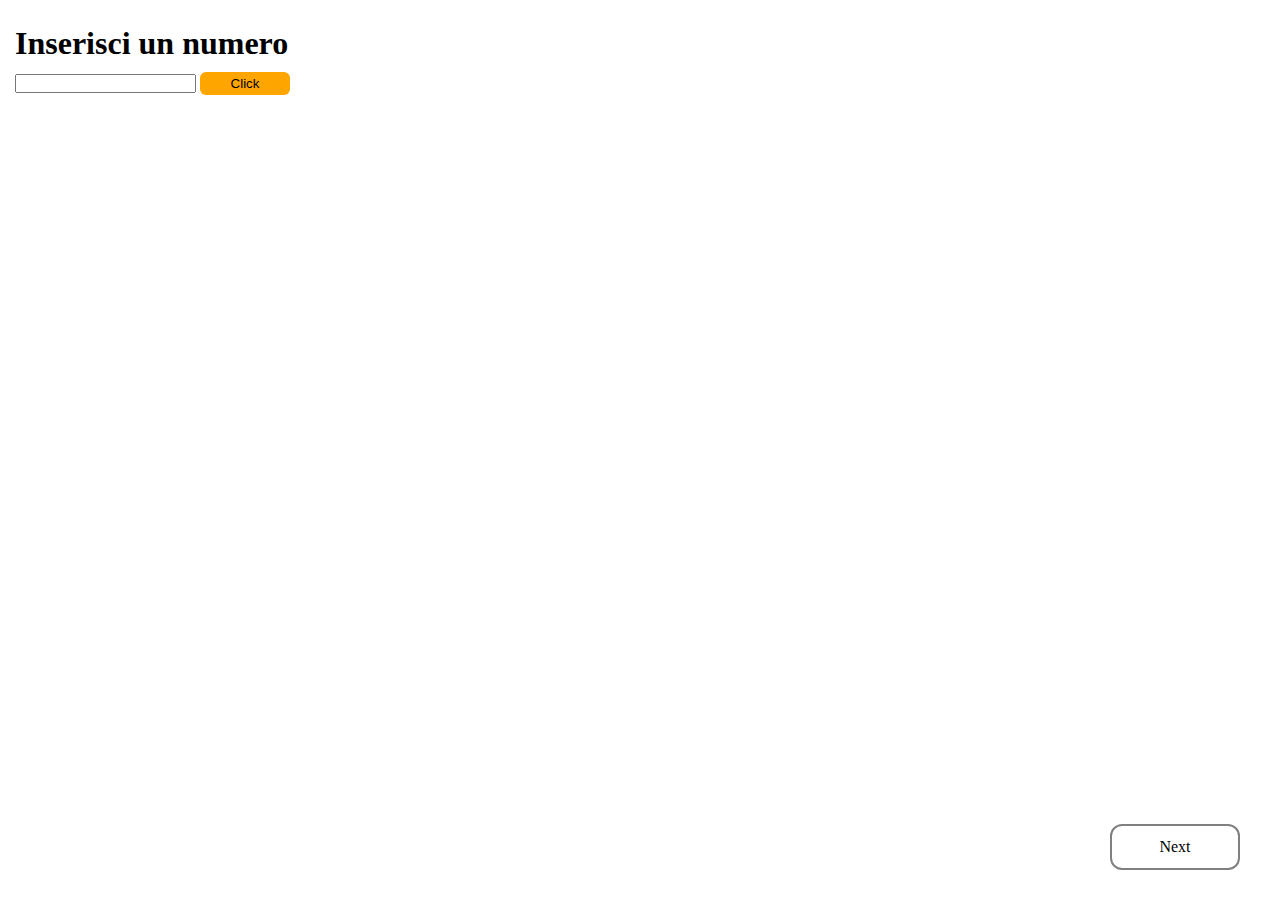
<file: index.html>
<!DOCTYPE html>
<html lang="en">

<head>
    <meta charset="UTF-8">
    <meta http-equiv="X-UA-Compatible" content="IE=edge">
    <meta name="viewport" content="width=device-width, initial-scale=1.0">
    <link rel="stylesheet" href="./css/style.css">
    <title>JS - Snack 1</title>
</head>

<body>

    <div class="container">
        <h1>Inserisci un numero</h1>
        <input type="number">
        <button>Click</button>
        <span></span>
    </div>


    <div class="pages-button">
        <a href="./snack2.html">Next</a>
    </div>



    <script type="text/javascript" src="./js/app.js"></script>
</body>

</html>
</file>
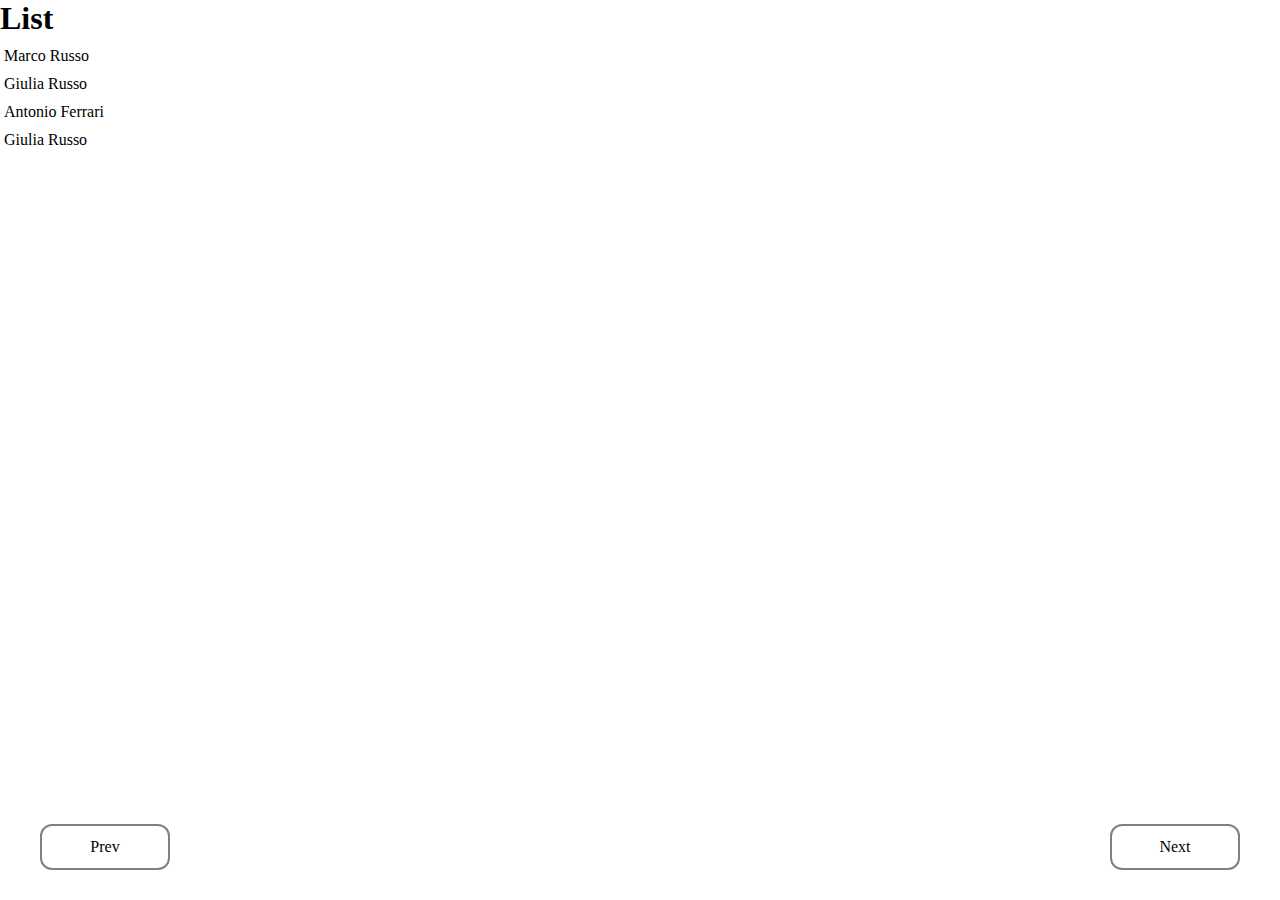
<file: snack2.html>
<!DOCTYPE html>
<html lang="en">

<head>
    <meta charset="UTF-8">
    <meta http-equiv="X-UA-Compatible" content="IE=edge">
    <meta name="viewport" content="width=device-width, initial-scale=1.0">
    <link rel="stylesheet" href="./css/snack2.css">
    <title>JS - Snack 2</title>
</head>

<body>

    <h1>List</h1>

    <ul></ul>

    <div class="pages-button">
        <a href="./snack3">Next</a>
    </div>

    <div class="pages-button prev">
        <a href="./index.html">Prev</a>
    </div>

    <script type="text/javascript" src="./js/snack2.js"></script>
</body>

</html>
</file>
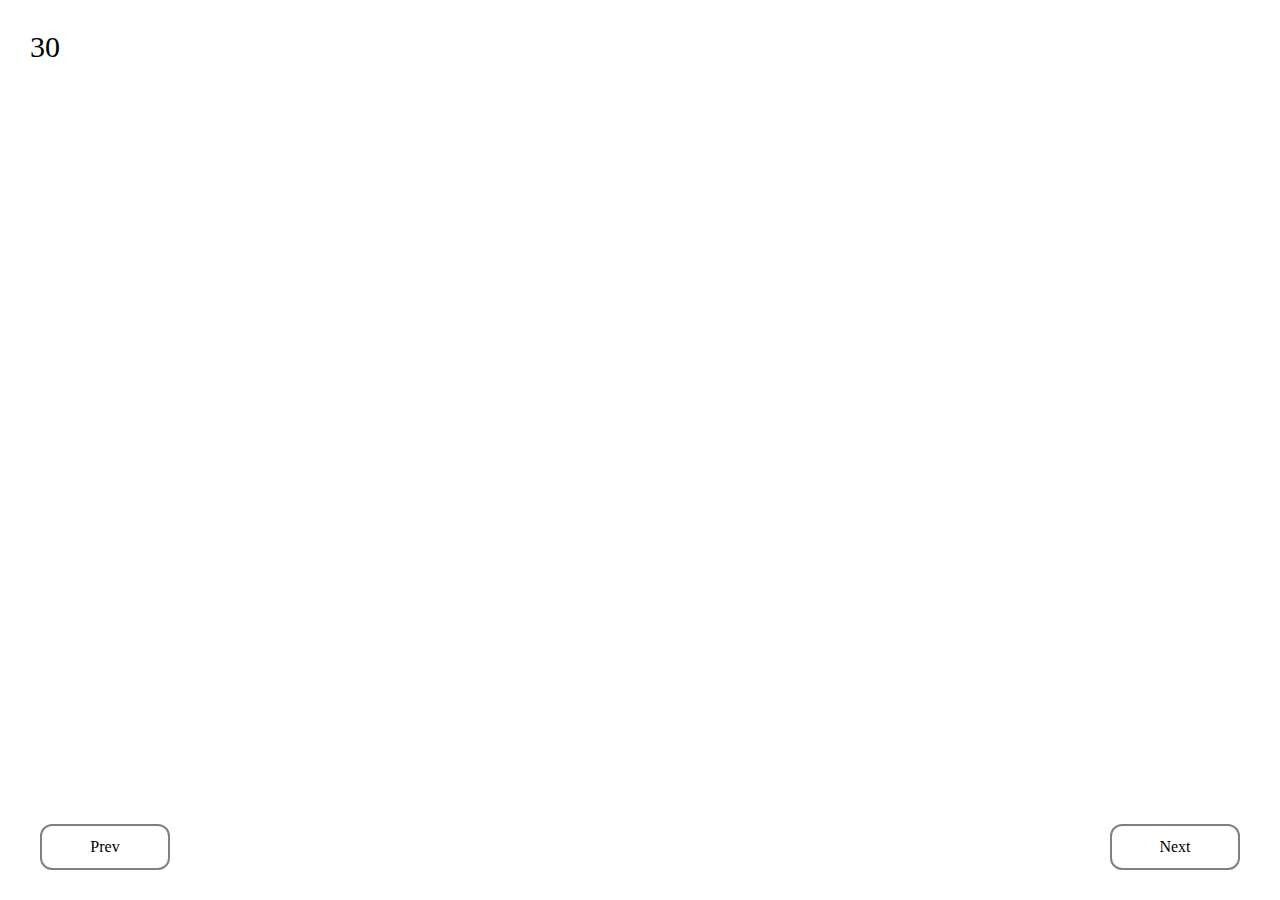
<file: snack3.html>
<!DOCTYPE html>
<html lang="en">

<head>
    <meta charset="UTF-8">
    <meta http-equiv="X-UA-Compatible" content="IE=edge">
    <meta name="viewport" content="width=device-width, initial-scale=1.0">
    <link rel="stylesheet" href="./css/snack3.css">
    <title>JS - Snack 3</title>
</head>

<body>


    <span></span>


    <div class="pages-button">
        <a href="./snack4.html">Next</a>
    </div>

    <div class="pages-button prev">
        <a href="./snack2.html">Prev</a>
    </div>

    <script type="text/javascript" src="./js/snack3.js"></script>
</body>

</html>
</file>
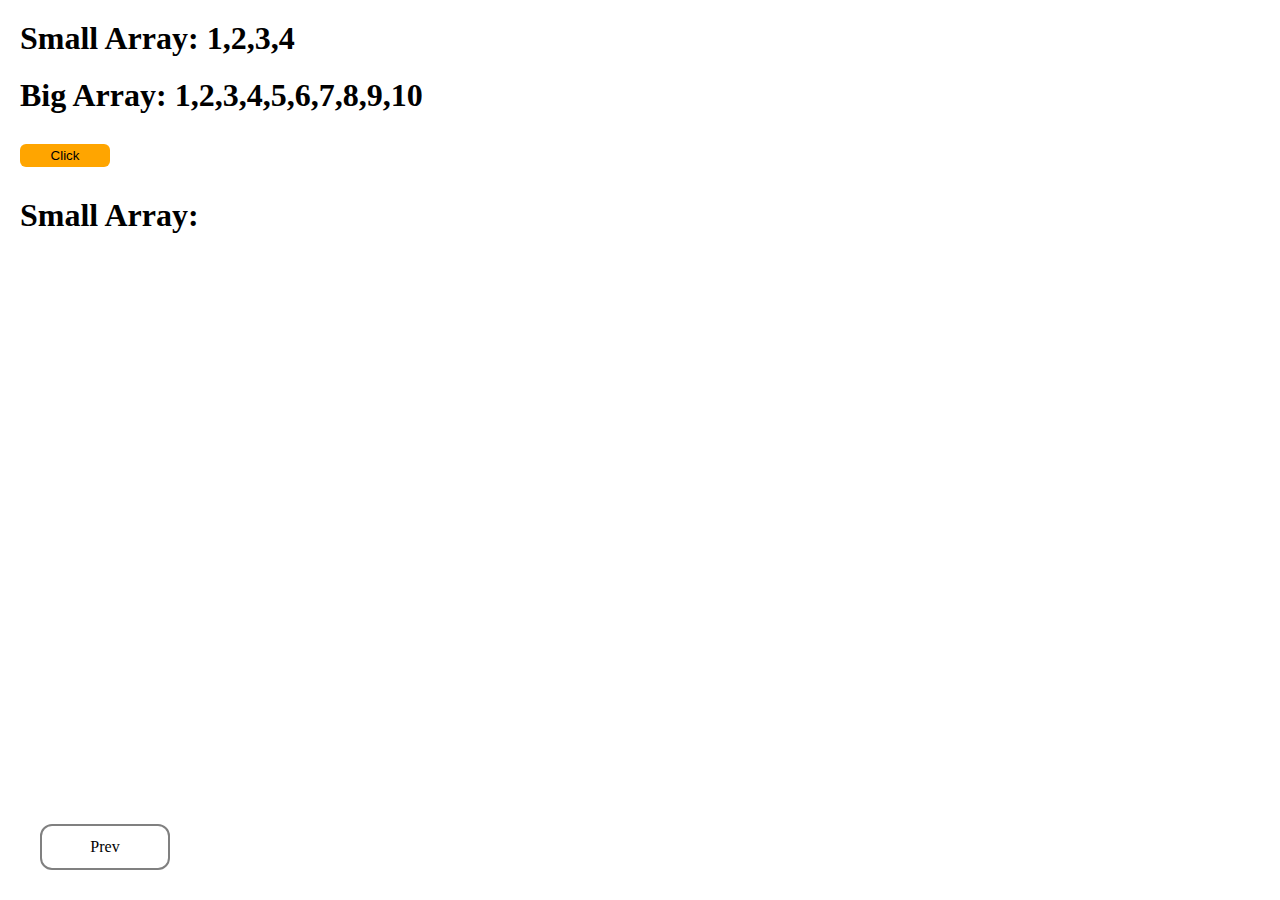
<file: snack4.html>
<!DOCTYPE html>
<html lang="en">

<head>
    <meta charset="UTF-8">
    <meta http-equiv="X-UA-Compatible" content="IE=edge">
    <meta name="viewport" content="width=device-width, initial-scale=1.0">
    <link rel="stylesheet" href="./css/snack4.css">
    <title>JS - Snack 4</title>
</head>

<body>


    <h1>Small Array: <span></span></h1>
    <h1>Big Array: <span></span></h1>

    <button>Click</button>

    <h1>Small Array: <span></span></h1>

    <div class="pages-button prev">
        <a href="./snack3.html">Prev</a>
    </div>

    <script type="text/javascript" src="./js/snack4.js"></script>
</body>

</html>
</file>
<file: css/style.css>
* {
    margin: 0;
    padding: 0;
    box-sizing: border-box;
}


.container {
    padding: 15px;
}


a {
    text-decoration: none;
    color: inherit;
}

h1 {
    margin: 10px 0;
}




input:focus {
    outline-color: blue;
}


button {
    width: 90px;
    padding: 4px;
    background-color: orange;
    border: 0;
    border-radius: 6px;
    cursor: pointer;
    transition: 0.4s ease;
}

button:hover {
    background-color: orangered;
}


span {
    display: block;
    margin: 20px;
    text-decoration: underline;
}



.pages-button {
    position: absolute;
    bottom: 30px;
    right: 40px;
    width: 130px;
    border: 2px solid grey;
    padding: 12px;
    border-radius: 12px;
    text-align: center;
    cursor: pointer;
    transition: 0.4s ease;
}

.pages-button:hover {
    background-color: grey;
}
</file>
<file: css/snack2.css>
* {
    margin: 0;
    padding: 0;
    box-sizing: border-box;
}


a {
    text-decoration: none;
    color: inherit;
}



ul li {
    margin: 10px 4px;
}




.pages-button {
    position: absolute;
    bottom: 30px;
    right: 40px;
    width: 130px;
    border: 2px solid grey;
    padding: 12px;
    border-radius: 12px;
    text-align: center;
    cursor: pointer;
    transition: 0.4s ease;
}

.pages-button:hover {
    background-color: grey;
}


.prev {
    left: 40px;
}
</file>
<file: css/snack3.css>
* {
    margin: 0;
    padding: 0;
    box-sizing: border-box;
}


a {
    text-decoration: none;
    color: inherit;
}


span {
    display: block;
    font-size: 30px;
    padding: 30px;
}




.pages-button {
    position: absolute;
    bottom: 30px;
    right: 40px;
    width: 130px;
    border: 2px solid grey;
    padding: 12px;
    border-radius: 12px;
    text-align: center;
    cursor: pointer;
    transition: 0.4s ease;
}

.pages-button:hover {
    background-color: grey;
}


.prev {
    left: 40px;
}
</file>
<file: css/snack4.css>
* {
    margin: 0;
    padding: 0;
    box-sizing: border-box;
}


a {
    text-decoration: none;
    color: inherit;
}



h1 {
    margin: 20px;
}


button {
    margin: 10px 20px;
    width: 90px;
    padding: 4px;
    background-color: orange;
    border: 0;
    border-radius: 6px;
    cursor: pointer;
    transition: 0.4s ease;
}

button:hover {
    background-color: orangered;
}


.pages-button {
    position: absolute;
    bottom: 30px;
    right: 40px;
    width: 130px;
    border: 2px solid grey;
    padding: 12px;
    border-radius: 12px;
    text-align: center;
    cursor: pointer;
    transition: 0.4s ease;
}

.pages-button:hover {
    background-color: grey;
}


.prev {
    left: 40px;
}
</file>
